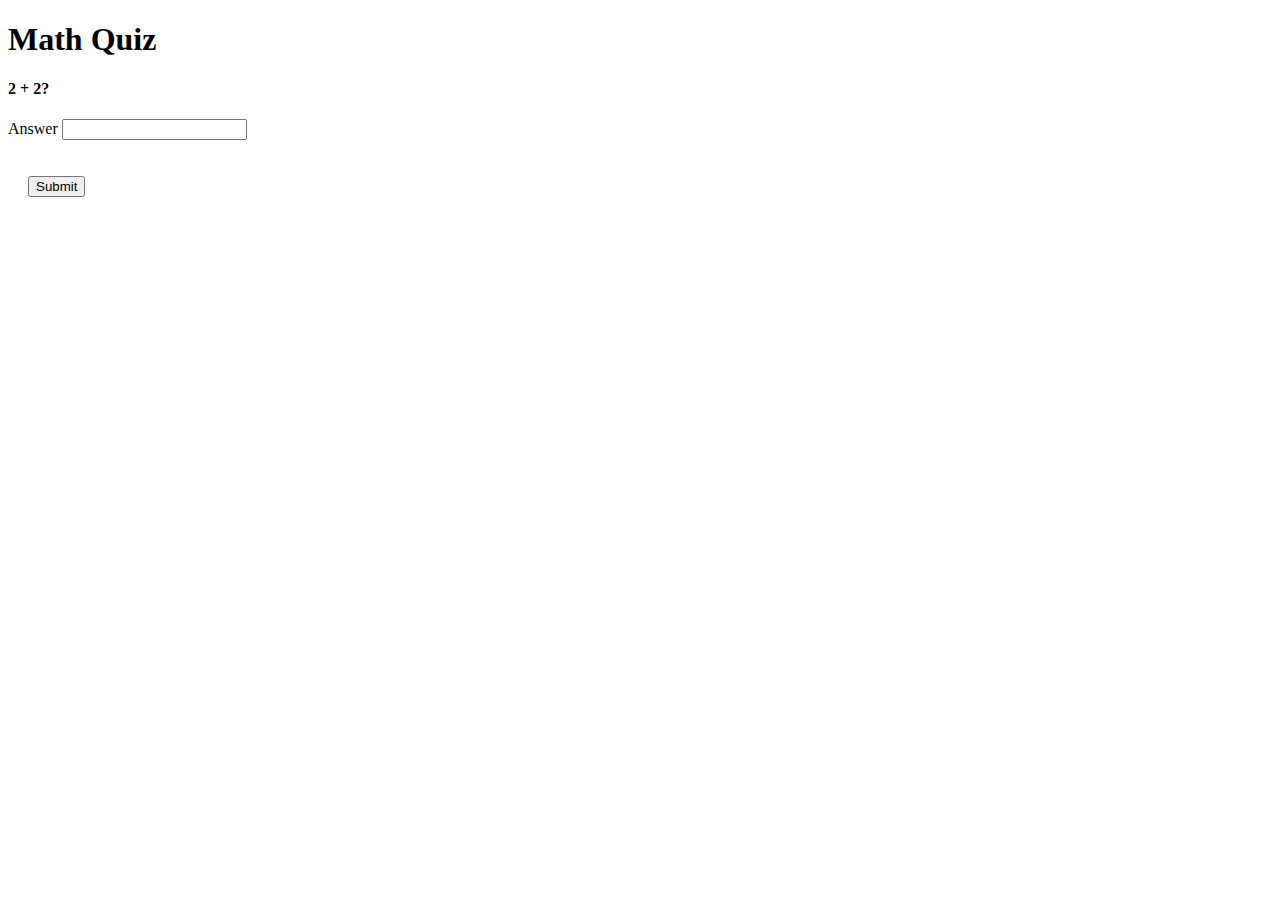
<file: Code School/javascript1/index.html>
<!DOCTYPE html>
<html lang="en">
<head>
    <meta charset="UTF-8">
    <meta http-equiv="X-UA-Compatible" content="IE=edge">
    <meta name="viewport" content="width=device-width, initial-scale=1.0">
    <link rel="stylesheet" href="style.css">
    <title>Javascript1</title>
</head>
<body>
    <h1>Math Quiz</h1>

    <h4><span id="a">a</span> + <span id="b">b</span>?</h4>
    <form>
        <label for="text">Answer</label>
        <input type="text" id="ans1" name="ans1"><br>
    </form>


    <br><br><button id="submit-button">Submit</button>

    <h2 id="response"></h2>

    <button id="retry-button">Retry</button>
    
    <script src="dyn.js"></script>
</body>
</html>
</file>
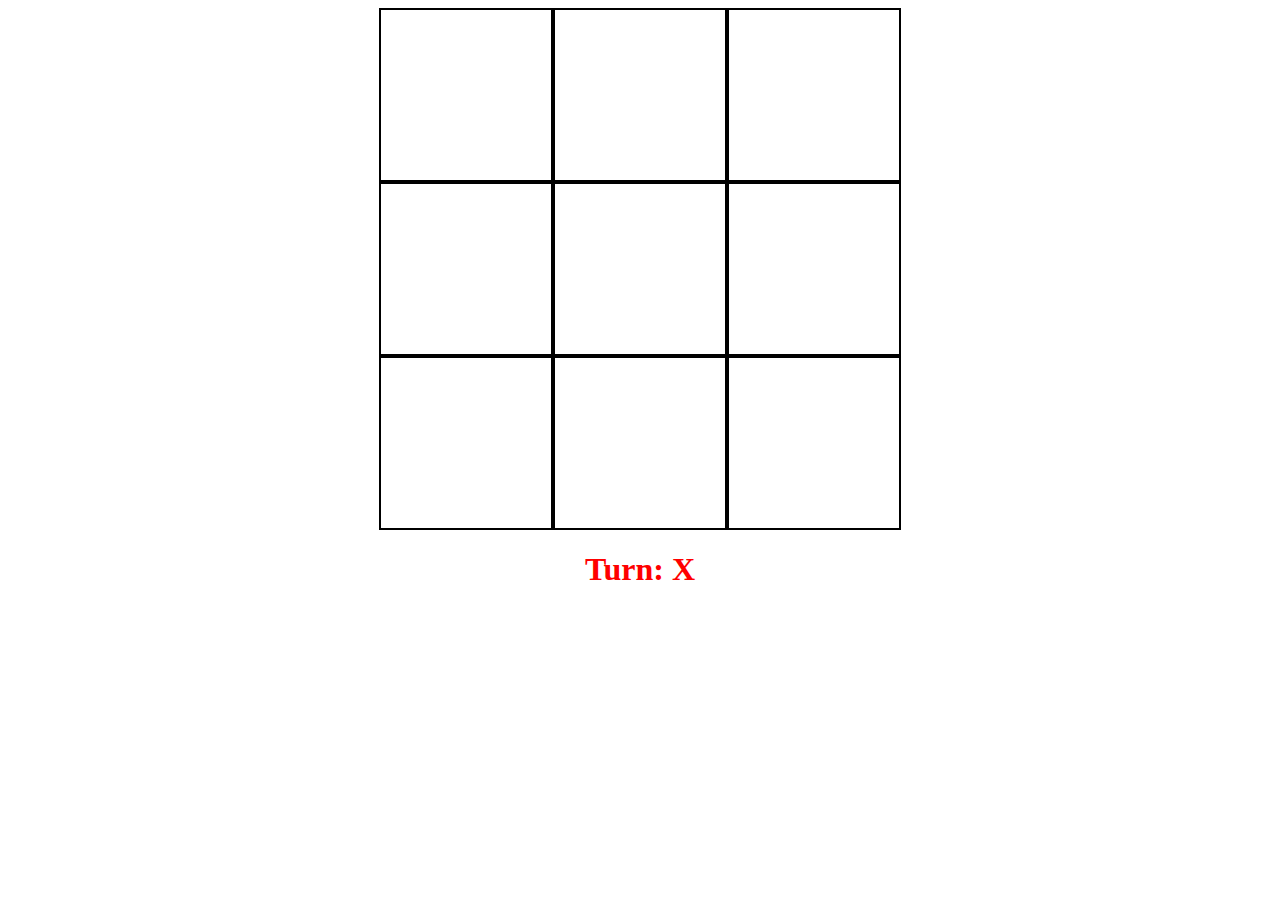
<file: Code School/tickTack/index.html>
<!DOCTYPE html>
<html lang="en">
<head>
    <meta charset="UTF-8">
    <meta http-equiv="X-UA-Compatible" content="IE=edge">
    <meta name="viewport" content="width=device-width, initial-scale=1.0">
    <link rel="stylesheet" href="style.css">
    <title>Tick Tack</title>
</head>
<body>
    <div id="wrapper">
        <div id="mainGrid">
            <div id="row">
                <div class="tile row1 col1 diag1"></div>
                <div class="tile row1 col2"></div>
                <div class="tile row1 col3 diag2"></div>
            </div>
            <div id="row">
                <div class="tile row2 col1"></div>
                <div class="tile row2 col2 diag1 diag2"></div>
                <div class="tile row2 col3"></div>
            </div>
            <div id="row">
                <div class="tile row3 col1 diag2"></div>
                <div class="tile row3 col2"></div>
                <div class="tile row3 col3 diag1"></div>
            </div>
        </div>

        <h1 id="shown">Turn: </h1>
        <button id="clearBoard">Clear Board</button>
    </div>

    <script src="dyn.js"></script>
</body>
</html>
</file>
<file: Code School/javascript1/style.css>
body {
    font-family: 'Times New Roman';
}

button {
    margin: 0 20px;
}
</file>
<file: Code School/tickTack/style.css>
#wrapper {
    display: grid;
    grid-template-columns: minmax(0, auto) repeat(6, minmax(0, 175px)) minmax(0, auto);
    grid-template-rows: minmax(0, auto);
}

#mainGrid {
    grid-area: 1 / 2 / 2 / 8;
}

#mainGrid > div {
    display: flex;
    justify-content: center;
}

#mainGrid > div > div {
    border: 2px solid black;
    height: 150px;
    width: 150px;
    padding: 10px;
    font-size: 100px;
    display: flex;
    justify-content: center;
    align-items: center;
    cursor: pointer;
}

h1 {
    grid-area: 2 / 2 / 3 / 8;
    display: flex;
    justify-content: center;
}

.won {
    color: green;
    font-size: 30px;
    border: 4px solid lightgreen;
    border-radius: 10px;
    background-color: black
}

#clearBoard {
    grid-area: 3 / 4 / 4 / 6;
    padding: 10px;
    border: 0px solid black;
    border-radius: 5px;
    background-color: lightgrey;
    justify-content: center;
    margin: 0;
    display: flex;
}

#clearBoard:hover {
    background-color: grey;
}
</file>
